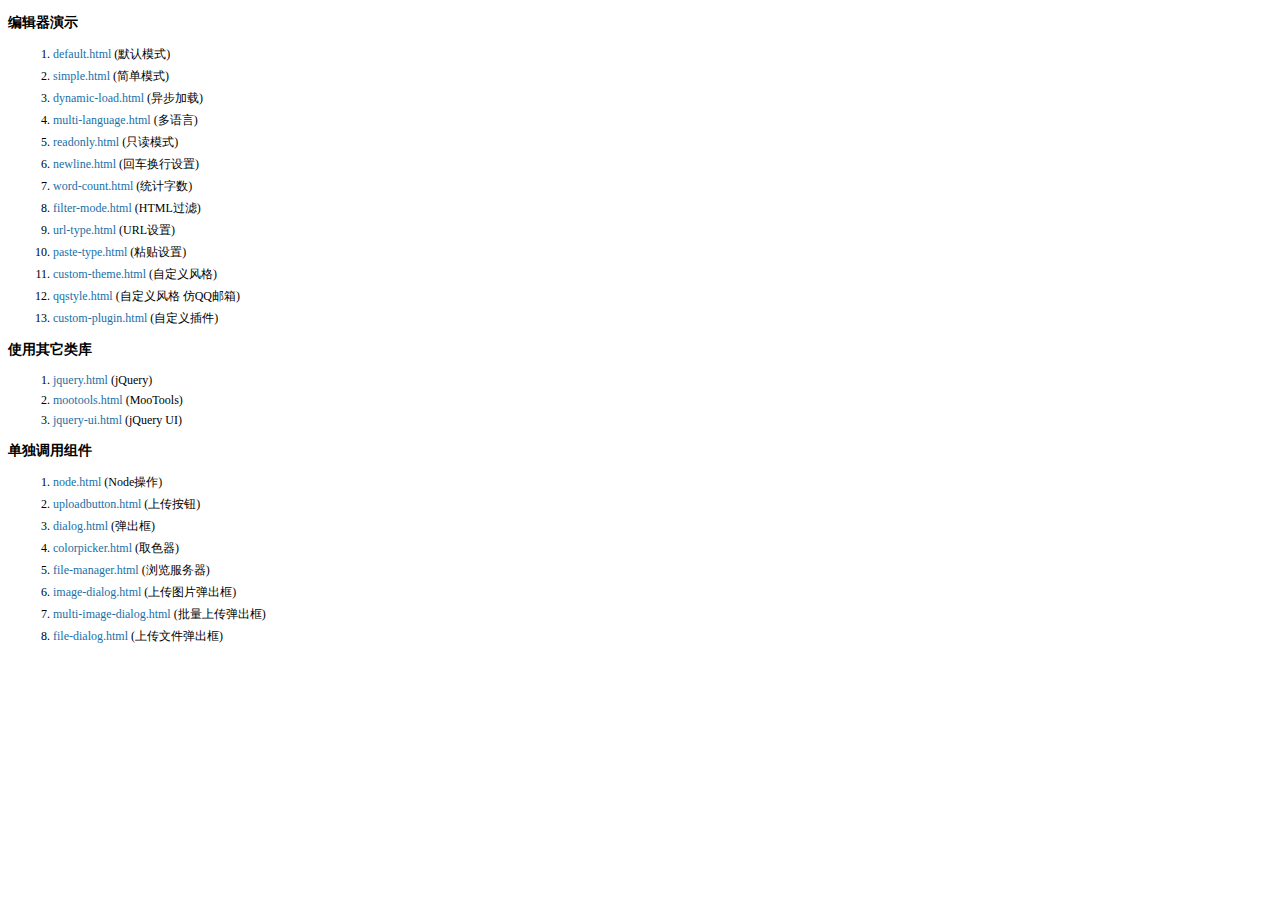
<file: public/plugin/kindeditor/examples/index.html>
<!doctype html>
<html>
	<head>
		<meta charset="utf-8" />
		<title>KindEditor Examples</title>
		<style>
			body {
				font-size: 12px;
				font-family: Tahoma, Simsun;
			}
			h3 {
				font-size: 14px;
			}
			a {
				color: #1870a9;
				text-decoration: none;
			}
			a:hover {
				color: #BC2A4D;
			}
			li {
				margin: 5px;
			}
		</style>
	</head>
	<body>
		<h3>编辑器演示</h3>
		<ol>
			<li><a href="default.html" target="_blank">default.html</a> (默认模式)</li>
			<li><a href="simple.html" target="_blank">simple.html</a> (简单模式)</li>
			<li><a href="dynamic-load.html" target="_blank">dynamic-load.html</a> (异步加载)</li>
			<li><a href="multi-language.html" target="_blank">multi-language.html</a> (多语言)</li>
			<li><a href="readonly.html" target="_blank">readonly.html</a> (只读模式)</li>
			<li><a href="newline.html" target="_blank">newline.html</a> (回车换行设置)</li>
			<li><a href="word-count.html" target="_blank">word-count.html</a> (统计字数)</li>
			<li><a href="filter-mode.html" target="_blank">filter-mode.html</a> (HTML过滤)</li>
			<li><a href="url-type.html" target="_blank">url-type.html</a> (URL设置)</li>
			<li><a href="paste-type.html" target="_blank">paste-type.html</a> (粘贴设置)</li>
			<li><a href="custom-theme.html" target="_blank">custom-theme.html</a> (自定义风格)</li>
			<li><a href="qqstyle.html" target="_blank">qqstyle.html</a> (自定义风格 仿QQ邮箱)</li>
			<li><a href="custom-plugin.html" target="_blank">custom-plugin.html</a> (自定义插件)</li>
		</ol>
		<h3>使用其它类库</h3>
		<ol>
			<li><a href="jquery.html" target="_blank">jquery.html</a> (jQuery)</li>
			<li><a href="mootools.html" target="_blank">mootools.html</a> (MooTools)</li>
			<li><a href="jquery-ui.html" target="_blank">jquery-ui.html</a> (jQuery UI)</li>
		</ol>
		<h3>单独调用组件</h3>
		<ol>
			<li><a href="node.html" target="_blank">node.html</a> (Node操作)</li>
			<li><a href="uploadbutton.html" target="_blank">uploadbutton.html</a> (上传按钮)</li>
			<li><a href="dialog.html" target="_blank">dialog.html</a> (弹出框)</li>
			<li><a href="colorpicker.html" target="_blank">colorpicker.html</a> (取色器)</li>
			<li><a href="file-manager.html" target="_blank">file-manager.html</a> (浏览服务器)</li>
			<li><a href="image-dialog.html" target="_blank">image-dialog.html</a> (上传图片弹出框)</li>
			<li><a href="multi-image-dialog.html" target="_blank">multi-image-dialog.html</a> (批量上传弹出框)</li>
			<li><a href="file-dialog.html" target="_blank">file-dialog.html</a> (上传文件弹出框)</li>
		</ol>
	</body>
</html>
</file>
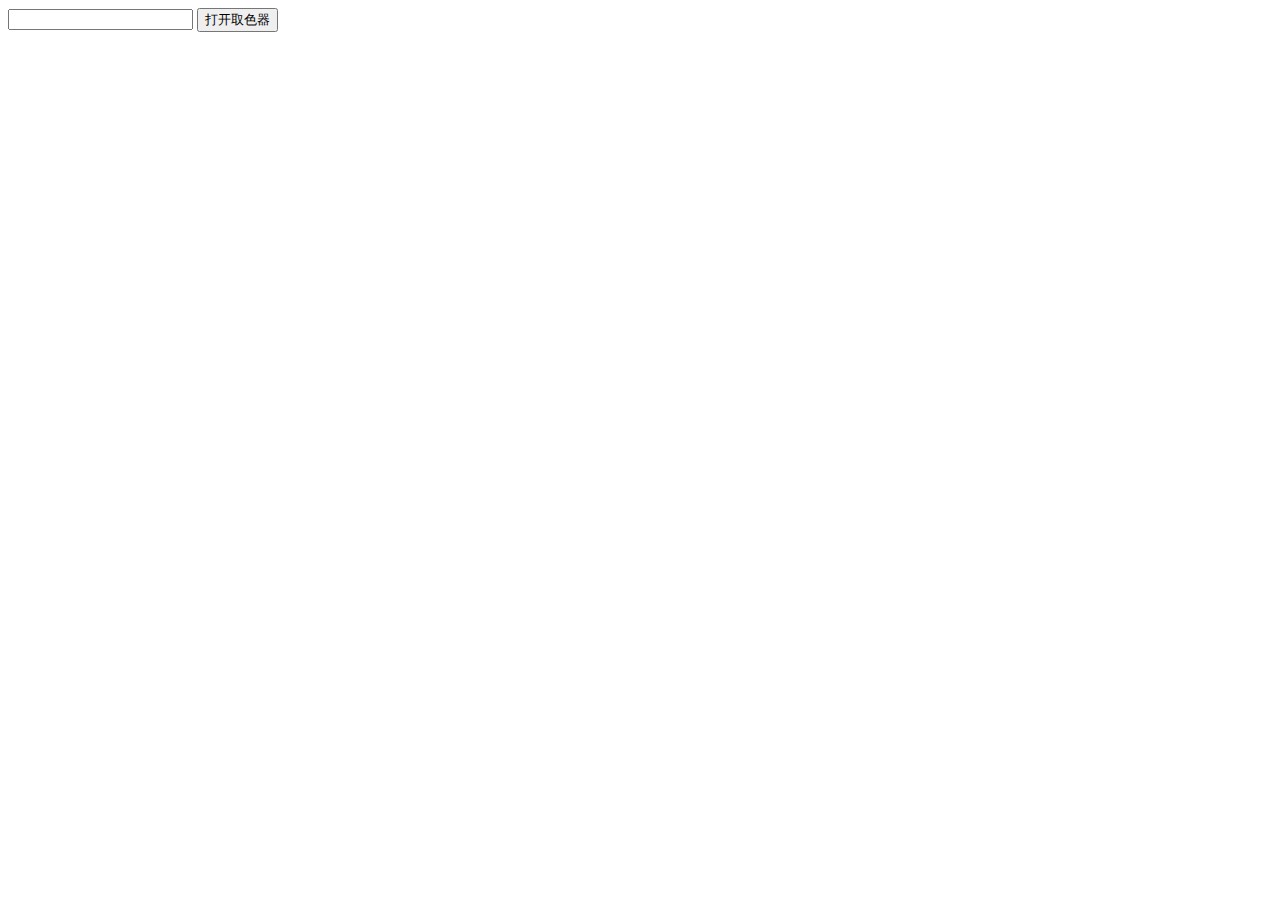
<file: public/plugin/kindeditor/examples/colorpicker.html>
<!doctype html>
<html>
	<head>
		<meta charset="utf-8" />
		<title>ColorPicker Examples</title>
		<link rel="stylesheet" href="../themes/default/default.css" />
		<script src="../kindeditor-min.js"></script>
		<script>
			KindEditor.ready(function(K) {
				var colorpicker;
				K('#colorpicker').bind('click', function(e) {
					e.stopPropagation();
					if (colorpicker) {
						colorpicker.remove();
						colorpicker = null;
						return;
					}
					var colorpickerPos = K('#colorpicker').pos();
					colorpicker = K.colorpicker({
						x : colorpickerPos.x,
						y : colorpickerPos.y + K('#colorpicker').height(),
						z : 19811214,
						selectedColor : 'default',
						noColor : '无颜色',
						click : function(color) {
							K('#color').val(color);
							colorpicker.remove();
							colorpicker = null;
						}
					});
				});
				K(document).click(function() {
					if (colorpicker) {
						colorpicker.remove();
						colorpicker = null;
					}
				});
			});
		</script>
	</head>
	<body>
		<input type="text" id="color" value="" /> <input type="button" id="colorpicker" value="打开取色器" />
	</body>
</html>
</file>
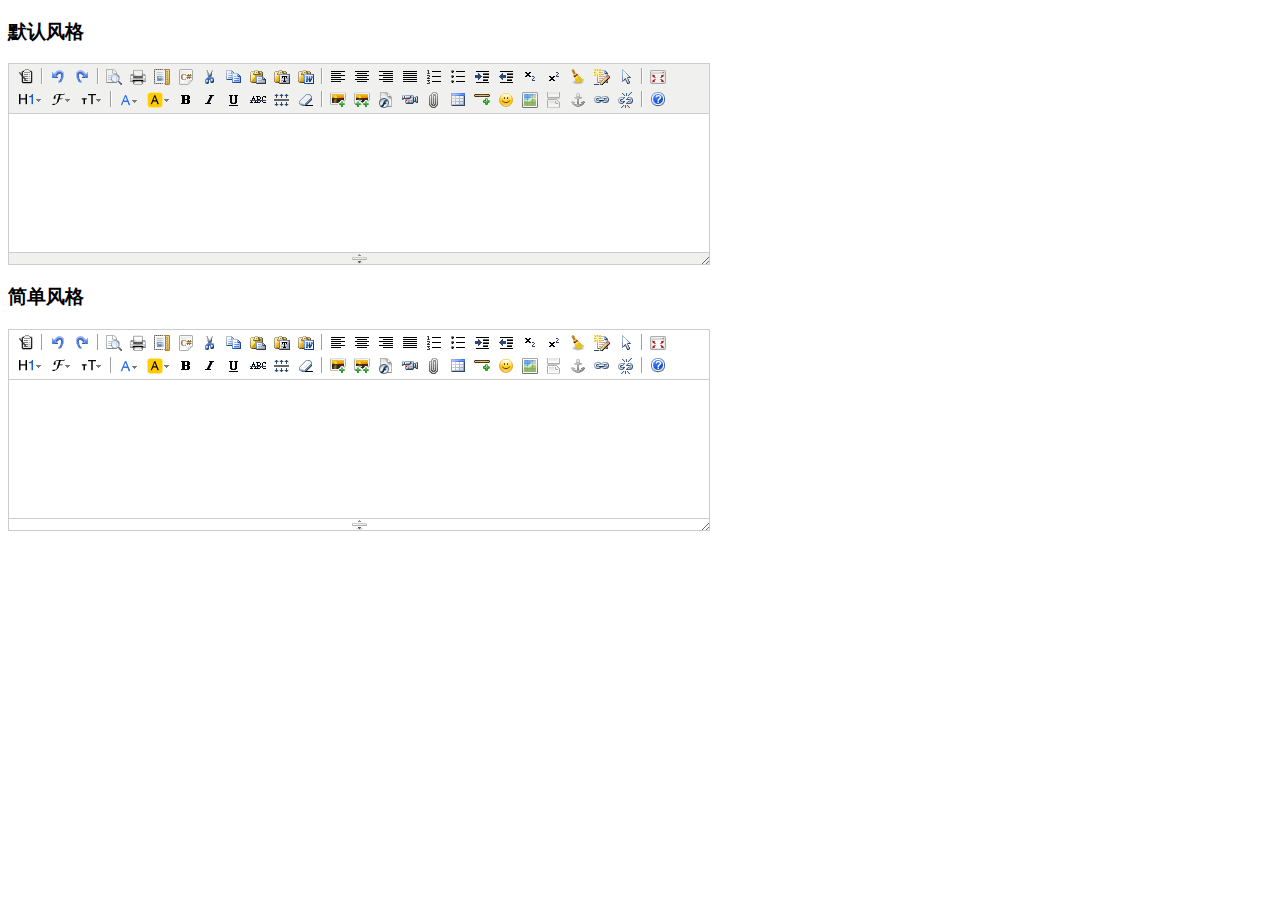
<file: public/plugin/kindeditor/examples/custom-theme.html>
<!doctype html>
<html>
	<head>
		<meta charset="utf-8" />
		<title>Custom Theme Examples</title>
		<style>
			form {
				margin: 0;
			}
			textarea {
				display: block;
			}
		</style>
		<script charset="utf-8" src="../kindeditor-min.js"></script>
		<script charset="utf-8" src="../lang/zh_CN.js"></script>
		<script>
			KindEditor.ready(function(K) {
				K.create('#content1', {
					themeType : 'default'
				});
				K.create('#content2', {
					themeType : 'simple'
				});
			});
		</script>
	</head>
	<body>
		<h3>默认风格</h3>
		<textarea id="content1" name="content" style="width:700px;height:200px;visibility:hidden;"></textarea>
		<h3>简单风格</h3>
		<textarea id="content2" name="content" style="width:700px;height:200px;visibility:hidden;"></textarea>
	</body>
</html>
</file>
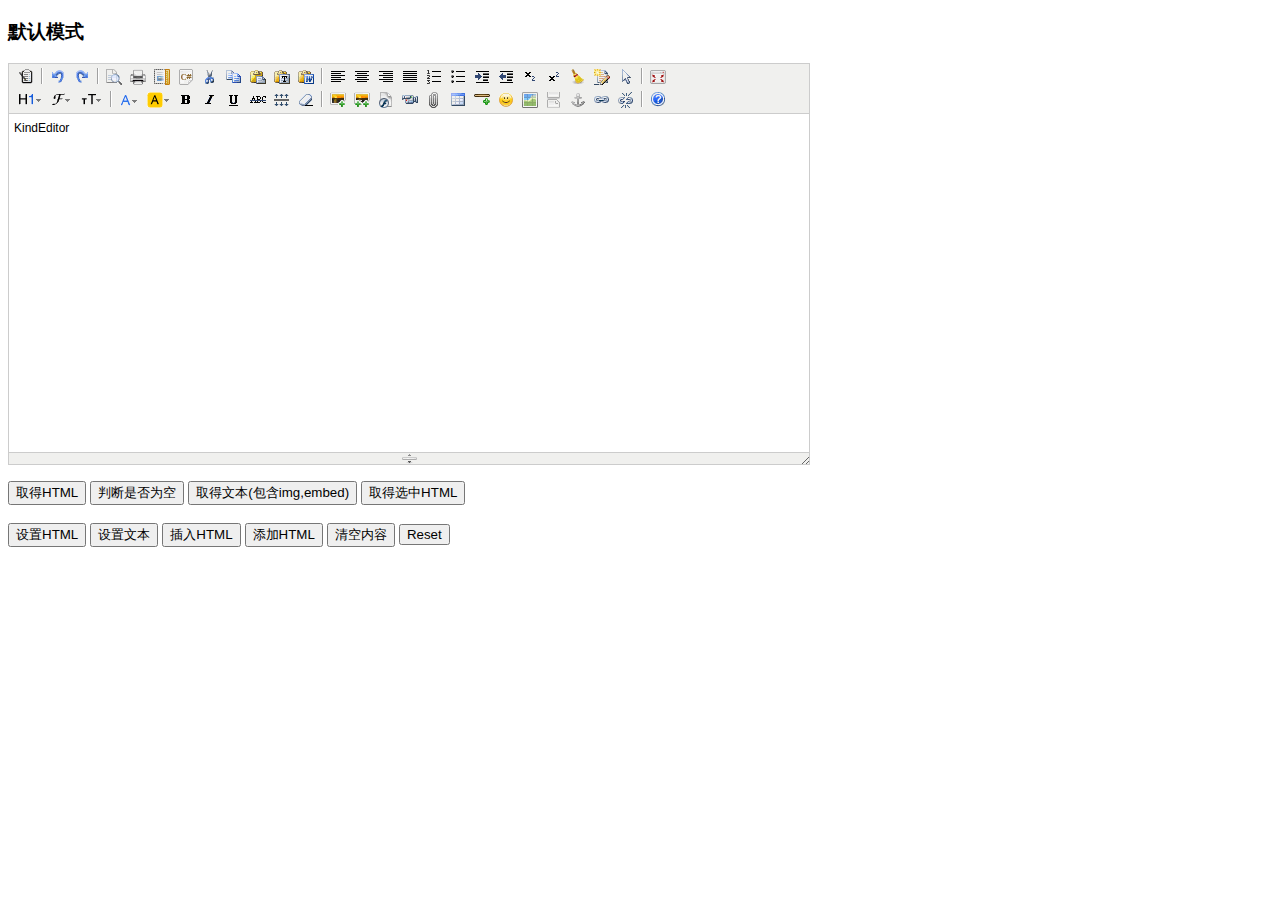
<file: public/plugin/kindeditor/examples/default.html>
<!doctype html>
<html>
	<head>
		<meta charset="utf-8" />
		<title>Default Examples</title>
		<style>
			form {
				margin: 0;
			}
			textarea {
				display: block;
			}
		</style>
		<script charset="utf-8" src="../kindeditor-min.js"></script>
		<script charset="utf-8" src="../lang/zh_CN.js"></script>
		<script>
			var editor;
			KindEditor.ready(function(K) {
				editor = K.create('textarea[name="content"]', {
					allowFileManager : true
				});
				K('input[name=getHtml]').click(function(e) {
					alert(editor.html());
				});
				K('input[name=isEmpty]').click(function(e) {
					alert(editor.isEmpty());
				});
				K('input[name=getText]').click(function(e) {
					alert(editor.text());
				});
				K('input[name=selectedHtml]').click(function(e) {
					alert(editor.selectedHtml());
				});
				K('input[name=setHtml]').click(function(e) {
					editor.html('<h3>Hello KindEditor</h3>');
				});
				K('input[name=setText]').click(function(e) {
					editor.text('<h3>Hello KindEditor</h3>');
				});
				K('input[name=insertHtml]').click(function(e) {
					editor.insertHtml('<strong>插入HTML</strong>');
				});
				K('input[name=appendHtml]').click(function(e) {
					editor.appendHtml('<strong>添加HTML</strong>');
				});
				K('input[name=clear]').click(function(e) {
					editor.html('');
				});
			});
		</script>
	</head>
	<body>
		<h3>默认模式</h3>
		<form>
			<textarea name="content" style="width:800px;height:400px;visibility:hidden;">KindEditor</textarea>
			<p>
				<input type="button" name="getHtml" value="取得HTML" />
				<input type="button" name="isEmpty" value="判断是否为空" />
				<input type="button" name="getText" value="取得文本(包含img,embed)" />
				<input type="button" name="selectedHtml" value="取得选中HTML" />
				<br />
				<br />
				<input type="button" name="setHtml" value="设置HTML" />
				<input type="button" name="setText" value="设置文本" />
				<input type="button" name="insertHtml" value="插入HTML" />
				<input type="button" name="appendHtml" value="添加HTML" />
				<input type="button" name="clear" value="清空内容" />
				<input type="reset" name="reset" value="Reset" />
			</p>
		</form>
	</body>
</html>
</file>
<file: public/plugin/kindeditor/themes/default/default.css>
/* common */
.ke-inline-block {
	display: -moz-inline-stack;
	display: inline-block;
	vertical-align: middle;
	zoom: 1;
	*display: inline;
}
.ke-clearfix {
	zoom: 1;
}
.ke-clearfix:after {
	content: ".";
	display: block;
	clear: both;
	font-size: 0;
	height: 0;
	line-height: 0;
	visibility: hidden;
}
.ke-shadow {
	box-shadow: 1px 1px 3px #A0A0A0;
	-moz-box-shadow: 1px 1px 3px #A0A0A0;
	-webkit-box-shadow: 1px 1px 3px #A0A0A0;
	filter: progid:DXImageTransform.Microsoft.Shadow(color='#A0A0A0', Direction=135, Strength=3);
	background-color: #F0F0EE;
}
.ke-menu a,
.ke-menu a:hover,
.ke-dialog a,
.ke-dialog a:hover {
	color: #337FE5;
	text-decoration: none;
}
/* icons */
.ke-icon-source {
	background-position: 0px 0px;
	width: 16px;
	height: 16px;
}
.ke-icon-preview {
	background-position: 0px -16px;
	width: 16px;
	height: 16px;
}
.ke-icon-print {
	background-position: 0px -32px;
	width: 16px;
	height: 16px;
}
.ke-icon-undo {
	background-position: 0px -48px;
	width: 16px;
	height: 16px;
}
.ke-icon-redo {
	background-position: 0px -64px;
	width: 16px;
	height: 16px;
}
.ke-icon-cut {
	background-position: 0px -80px;
	width: 16px;
	height: 16px;
}
.ke-icon-copy {
	background-position: 0px -96px;
	width: 16px;
	height: 16px;
}
.ke-icon-paste {
	background-position: 0px -112px;
	width: 16px;
	height: 16px;
}
.ke-icon-selectall {
	background-position: 0px -128px;
	width: 16px;
	height: 16px;
}
.ke-icon-justifyleft {
	background-position: 0px -144px;
	width: 16px;
	height: 16px;
}
.ke-icon-justifycenter {
	background-position: 0px -160px;
	width: 16px;
	height: 16px;
}
.ke-icon-justifyright {
	background-position: 0px -176px;
	width: 16px;
	height: 16px;
}
.ke-icon-justifyfull {
	background-position: 0px -192px;
	width: 16px;
	height: 16px;
}
.ke-icon-insertorderedlist {
	background-position: 0px -208px;
	width: 16px;
	height: 16px;
}
.ke-icon-insertunorderedlist {
	background-position: 0px -224px;
	width: 16px;
	height: 16px;
}
.ke-icon-indent {
	background-position: 0px -240px;
	width: 16px;
	height: 16px;
}
.ke-icon-outdent {
	background-position: 0px -256px;
	width: 16px;
	height: 16px;
}
.ke-icon-subscript {
	background-position: 0px -272px;
	width: 16px;
	height: 16px;
}
.ke-icon-superscript {
	background-position: 0px -288px;
	width: 16px;
	height: 16px;
}
.ke-icon-date {
	background-position: 0px -304px;
	width: 25px;
	height: 16px;
}
.ke-icon-time {
	background-position: 0px -320px;
	width: 25px;
	height: 16px;
}
.ke-icon-formatblock {
	background-position: 0px -336px;
	width: 25px;
	height: 16px;
}
.ke-icon-fontname {
	background-position: 0px -352px;
	width: 21px;
	height: 16px;
}
.ke-icon-fontsize {
	background-position: 0px -368px;
	width: 23px;
	height: 16px;
}
.ke-icon-forecolor {
	background-position: 0px -384px;
	width: 20px;
	height: 16px;
}
.ke-icon-hilitecolor {
	background-position: 0px -400px;
	width: 23px;
	height: 16px;
}
.ke-icon-bold {
	background-position: 0px -416px;
	width: 16px;
	height: 16px;
}
.ke-icon-italic {
	background-position: 0px -432px;
	width: 16px;
	height: 16px;
}
.ke-icon-underline {
	background-position: 0px -448px;
	width: 16px;
	height: 16px;
}
.ke-icon-strikethrough {
	background-position: 0px -464px;
	width: 16px;
	height: 16px;
}
.ke-icon-removeformat {
	background-position: 0px -480px;
	width: 16px;
	height: 16px;
}
.ke-icon-image {
	background-position: 0px -496px;
	width: 16px;
	height: 16px;
}
.ke-icon-flash {
	background-position: 0px -512px;
	width: 16px;
	height: 16px;
}
.ke-icon-media {
	background-position: 0px -528px;
	width: 16px;
	height: 16px;
}
.ke-icon-div {
	background-position: 0px -544px;
	width: 16px;
	height: 16px;
}
.ke-icon-formula {
	background-position: 0px -576px;
	width: 16px;
	height: 16px;
}
.ke-icon-hr {
	background-position: 0px -592px;
	width: 16px;
	height: 16px;
}
.ke-icon-emoticons {
	background-position: 0px -608px;
	width: 16px;
	height: 16px;
}
.ke-icon-link {
	background-position: 0px -624px;
	width: 16px;
	height: 16px;
}
.ke-icon-unlink {
	background-position: 0px -640px;
	width: 16px;
	height: 16px;
}
.ke-icon-fullscreen {
	background-position: 0px -656px;
	width: 16px;
	height: 16px;
}
.ke-icon-about {
	background-position: 0px -672px;
	width: 16px;
	height: 16px;
}
.ke-icon-plainpaste {
	background-position: 0px -704px;
	width: 16px;
	height: 16px;
}
.ke-icon-wordpaste {
	background-position: 0px -720px;
	width: 16px;
	height: 16px;
}
.ke-icon-table {
	background-position: 0px -784px;
	width: 16px;
	height: 16px;
}
.ke-icon-tablemenu {
	background-position: 0px -768px;
	width: 16px;
	height: 16px;
}
.ke-icon-tableinsert {
	background-position: 0px -784px;
	width: 16px;
	height: 16px;
}
.ke-icon-tabledelete {
	background-position: 0px -800px;
	width: 16px;
	height: 16px;
}
.ke-icon-tablecolinsertleft {
	background-position: 0px -816px;
	width: 16px;
	height: 16px;
}
.ke-icon-tablecolinsertright {
	background-position: 0px -832px;
	width: 16px;
	height: 16px;
}
.ke-icon-tablerowinsertabove {
	background-position: 0px -848px;
	width: 16px;
	height: 16px;
}
.ke-icon-tablerowinsertbelow {
	background-position: 0px -864px;
	width: 16px;
	height: 16px;
}
.ke-icon-tablecoldelete {
	background-position: 0px -880px;
	width: 16px;
	height: 16px;
}
.ke-icon-tablerowdelete {
	background-position: 0px -896px;
	width: 16px;
	height: 16px;
}
.ke-icon-tablecellprop {
	background-position: 0px -912px;
	width: 16px;
	height: 16px;
}
.ke-icon-tableprop {
	background-position: 0px -928px;
	width: 16px;
	height: 16px;
}
.ke-icon-checked {
	background-position: 0px -944px;
	width: 16px;
	height: 16px;
}
.ke-icon-code {
	background-position: 0px -960px;
	width: 16px;
	height: 16px;
}
.ke-icon-map {
	background-position: 0px -976px;
	width: 16px;
	height: 16px;
}
.ke-icon-baidumap {
	background-position: 0px -976px;
	width: 16px;
	height: 16px;
}
.ke-icon-lineheight {
	background-position: 0px -992px;
	width: 16px;
	height: 16px;
}
.ke-icon-clearhtml {
	background-position: 0px -1008px;
	width: 16px;
	height: 16px;
}
.ke-icon-pagebreak {
	background-position: 0px -1024px;
	width: 16px;
	height: 16px;
}
.ke-icon-insertfile {
	background-position: 0px -1040px;
	width: 16px;
	height: 16px;
}
.ke-icon-quickformat {
	background-position: 0px -1056px;
	width: 16px;
	height: 16px;
}
.ke-icon-template {
	background-position: 0px -1072px;
	width: 16px;
	height: 16px;
}
.ke-icon-tablecellsplit {
	background-position: 0px -1088px;
	width: 16px;
	height: 16px;
}
.ke-icon-tablerowmerge {
	background-position: 0px -1104px;
	width: 16px;
	height: 16px;
}
.ke-icon-tablerowsplit {
	background-position: 0px -1120px;
	width: 16px;
	height: 16px;
}
.ke-icon-tablecolmerge {
	background-position: 0px -1136px;
	width: 16px;
	height: 16px;
}
.ke-icon-tablecolsplit {
	background-position: 0px -1152px;
	width: 16px;
	height: 16px;
}
.ke-icon-anchor {
	background-position: 0px -1168px;
	width: 16px;
	height: 16px;
}
.ke-icon-search {
	background-position: 0px -1184px;
	width: 16px;
	height: 16px;
}
.ke-icon-new {
	background-position: 0px -1200px;
	width: 16px;
	height: 16px;
}
.ke-icon-specialchar {
	background-position: 0px -1216px;
	width: 16px;
	height: 16px;
}
.ke-icon-multiimage {
	background-position: 0px -1232px;
	width: 16px;
	height: 16px;
}
/* container */
.ke-container {
	display: block;
	border: 1px solid #CCCCCC;
	background-color: #FFF;
	overflow: hidden;
	margin: 0;
	padding: 0;
}
/* toolbar */
.ke-toolbar {
	border-bottom: 1px solid #CCC;
	background-color: #F0F0EE;
	padding: 2px 5px;
	text-align: left;
	overflow: hidden;
	zoom: 1;
}
.ke-toolbar-icon {
	background-repeat: no-repeat;
	font-size: 0;
	line-height: 0;
	overflow: hidden;
	display: block;
}
.ke-toolbar-icon-url {
	background-image: url(default.png);
}
.ke-toolbar .ke-outline {
	border: 1px solid #F0F0EE;
	margin: 1px;
	padding: 1px 2px;
	font-size: 0;
	line-height: 0;
	overflow: hidden;
	cursor: pointer;
	display: block;
	float: left;
}
.ke-toolbar .ke-on {
	border: 1px solid #5690D2;
}
.ke-toolbar .ke-selected {
	border: 1px solid #5690D2;
	background-color: #E9EFF6;
}
.ke-toolbar .ke-disabled {
	cursor: default;
}
.ke-toolbar .ke-separator {
	height: 16px;
	margin: 2px 3px;
	border-left: 1px solid #A0A0A0;
	border-right: 1px solid #FFFFFF;
	border-top:0;
	border-bottom:0;
	width: 0;
	font-size: 0;
	line-height: 0;
	overflow: hidden;
	display: block;
	float: left;
}
.ke-toolbar .ke-hr {
	overflow: hidden;
	height: 1px;
	clear: both;
}
/* edit */
.ke-edit {
	padding: 0;
}
.ke-edit-iframe,
.ke-edit-textarea {
	border: 0;
	margin: 0;
	padding: 0;
	overflow: auto;
}
.ke-edit-textarea {
	font: 12px/1.5 "Consolas", "Monaco", "Bitstream Vera Sans Mono", "Courier New", Courier, monospace;
	color: #000;
	overflow: auto;
	resize: none;
}
.ke-edit-textarea:focus {
	outline: none;
}
/* statusbar */
.ke-statusbar {
	position: relative;
	background-color: #F0F0EE;
	border-top: 1px solid #CCCCCC;
	font-size: 0;
	line-height: 0;
	*height: 12px;
	overflow: hidden;
	text-align: center;
	cursor: s-resize;
}
.ke-statusbar-center-icon {
	background-position: -0px -754px;
	width: 15px;
	height: 11px;
	background-image: url(default.png);
}
.ke-statusbar-right-icon {
	position: absolute;
	right: 0;
	bottom: 0;
	cursor: se-resize;
	background-position: -5px -741px;
	width: 11px;
	height: 11px;
	background-image: url(default.png);
}
/* menu */
.ke-menu {
	border: 1px solid #A0A0A0;
	background-color: #F1F1F1;
	color: #222222;
	padding: 2px;
	font-family: "sans serif",tahoma,verdana,helvetica;
	font-size: 12px;
	text-align: left;
	overflow: hidden;
}
.ke-menu-item {
	border: 1px solid #F1F1F1;
	background-color: #F1F1F1;
	color: #222222;
	height: 24px;
	overflow: hidden;
	cursor: pointer;
}
.ke-menu-item-on {
	border: 1px solid #5690D2;
	background-color: #E9EFF6;
}
.ke-menu-item-left {
	width: 27px;
	text-align: center;
	overflow: hidden;
}
.ke-menu-item-center {
	width: 0;
	height: 24px;
	border-left: 1px solid #E3E3E3;
	border-right: 1px solid #FFFFFF;
	border-top: 0;
	border-bottom: 0;
}
.ke-menu-item-center-on {
	border-left: 1px solid #E9EFF6;
	border-right: 1px solid #E9EFF6;
}
.ke-menu-item-right {
	border: 0;
	padding: 0 0 0 5px;
	line-height: 24px;
	text-align: left;
	overflow: hidden;
}
.ke-menu-separator {
	margin: 2px 0;
	height: 0;
	overflow: hidden;
	border-top: 1px solid #CCCCCC;
	border-bottom: 1px solid #FFFFFF;
	border-left: 0;
	border-right: 0;
}
/* colorpicker */
.ke-colorpicker {
	border: 1px solid #A0A0A0;
	background-color: #F1F1F1;
	color: #222222;
	padding: 2px;
}
.ke-colorpicker-table {
	border:0;
	margin:0;
	padding:0;
	border-collapse: separate;
}
.ke-colorpicker-cell {
	font-size: 0;
	line-height: 0;
	border: 1px solid #F0F0EE;
	cursor: pointer;
	margin:3px;
	padding:0;
}
.ke-colorpicker-cell-top {
	font-family: "sans serif",tahoma,verdana,helvetica;
	font-size: 12px;
	line-height: 24px;
	border: 1px solid #F0F0EE;
	cursor: pointer;
	margin:0;
	padding:0;
	text-align: center;
}
.ke-colorpicker-cell-on {
	border: 1px solid #5690D2;
}
.ke-colorpicker-cell-selected {
	border: 1px solid #2446AB;
}
.ke-colorpicker-cell-color {
	width: 14px;
	height: 14px;
	margin: 3px;
	padding: 0;
	border: 0;
}
/* dialog */
.ke-dialog {
	position: absolute;
	margin: 0;
	padding: 0;
}
.ke-dialog-content {
	background-color: #FFF;
	width: 100%;
	height: 100%;
	color: #333;
	border: 1px solid #A0A0A0;
}
.ke-dialog-shadow {
	position: absolute;
	z-index: -1;
	top: 0;
	left: 0;
	width: 100%;
	height: 100%;
	box-shadow: 3px 3px 7px #999;
	-moz-box-shadow: 3px 3px 7px #999;
	-webkit-box-shadow: 3px 3px 7px #999;
	filter: progid:DXImageTransform.Microsoft.Blur(PixelRadius='3', MakeShadow='true', ShadowOpacity='0.4');
	background-color: #F0F0EE;
}
.ke-dialog-header {
	border:0;
	margin:0;
	padding: 0 10px;
	background: url(background.png) repeat scroll 0 0 #F0F0EE;
	border-bottom: 1px solid #CFCFCF;
	height: 24px;
	font: 12px/24px "sans serif",tahoma,verdana,helvetica;
	text-align: left;
	color: #222;
	cursor: move;
}
.ke-dialog-icon-close {
	display: block;
	background: url(default.png) no-repeat scroll 0px -688px;
	width: 16px;
	height: 16px;
	position: absolute;
	right: 6px;
	top: 6px;
	cursor: pointer;
}
.ke-dialog-body {
	font: 12px/1.5 "sans serif",tahoma,verdana,helvetica;
	text-align: left;
	overflow: hidden;
	width: 100%;
}
.ke-dialog-body textarea {
	display: block;
	overflow: auto;
	padding: 0;
	resize: none;
}
.ke-dialog-body textarea:focus,
.ke-dialog-body input:focus,
.ke-dialog-body select:focus {
	outline: none;
}
.ke-dialog-body label {
	margin-right: 10px;
	cursor: pointer;
	display: -moz-inline-stack;
	display: inline-block;
	vertical-align: middle;
	zoom: 1;
	*display: inline;
}
.ke-dialog-body img {
	display: -moz-inline-stack;
	display: inline-block;
	vertical-align: middle;
	zoom: 1;
	*display: inline;
}
.ke-dialog-body select {
	display: -moz-inline-stack;
	display: inline-block;
	vertical-align: middle;
	zoom: 1;
	*display: inline;
	width: auto;
}
.ke-dialog-body .ke-textarea {
	display: block;
	width: 408px;
	height: 260px;
	font-family: "sans serif",tahoma,verdana,helvetica;
	font-size: 12px;
	border-color: #848484 #E0E0E0 #E0E0E0 #848484;
	border-style: solid;
	border-width: 1px;
}
.ke-dialog-body .ke-form {
	margin: 0;
	padding: 0;
}
.ke-dialog-loading {
	position: absolute;
	top: 0;
	left: 1px;
	z-index: 1;
	text-align: center;
}
.ke-dialog-loading-content {
	background: url("../common/loading.gif") no-repeat;
    color: #666;
    font-size: 14px;
    font-weight: bold;
    height: 31px;
    line-height: 31px;
    padding-left: 36px;
}
.ke-dialog-row {
	margin-bottom: 10px;
}
.ke-dialog-footer {
	font: 12px/1 "sans serif",tahoma,verdana,helvetica;
	text-align: right;
	padding:0 0 5px 0;
	background-color: #FFF;
	width: 100%;
}
.ke-dialog-preview,
.ke-dialog-yes {
	margin: 5px;
}
.ke-dialog-no {
	margin: 5px 10px 5px 5px;
}
.ke-dialog-mask {
	background-color:#FFF;
	filter:alpha(opacity=50);
	opacity:0.5;
}
.ke-button-common {
	background: url(background.png) no-repeat scroll 0 -25px transparent;
	cursor: pointer;
	height: 23px;
	line-height: 23px;
	overflow: visible;
	display: inline-block;
	vertical-align: top;
	cursor: pointer;
}
.ke-button-outer {
	background-position: 0 -25px;
	padding: 0;
	position: relative;
	display: -moz-inline-stack;
	display: inline-block;
	vertical-align: middle;
	zoom: 1;
	*display: inline;
}
.ke-button {
	background-position: right -25px;
	padding: 0 12px;
	margin: 0;
	font-family: "sans serif",tahoma,verdana,helvetica;
	border: 0 none;
	color: #333;
	font-size: 12px;
	left: 2px;
	text-decoration: none;
}
/* inputbox */
.ke-input-text {
	background-color:#FFFFFF;
	font-family: "sans serif",tahoma,verdana,helvetica;
	font-size: 12px;
	line-height: 17px;
	height: 17px;
	padding: 2px 4px;
	border-color: #848484 #E0E0E0 #E0E0E0 #848484;
	border-style: solid;
	border-width: 1px;
	display: -moz-inline-stack;
	display: inline-block;
	vertical-align: middle;
	zoom: 1;
	*display: inline;
}
.ke-input-number {
	width: 50px;
}
.ke-input-color {
	border: 1px solid #A0A0A0;
	background-color: #FFFFFF;
	font-size: 12px;
	width: 60px;
	height: 20px;
	line-height: 20px;
	padding-left: 5px;
	overflow: hidden;
	cursor: pointer;
	display: -moz-inline-stack;
	display: inline-block;
	vertical-align: middle;
	zoom: 1;
	*display: inline;
}
.ke-upload-button {
	position: relative;
}
.ke-upload-area {
	position: relative;
	overflow: hidden;
	margin: 0;
	padding: 0;
}
.ke-upload-area .ke-upload-file {
	position: absolute;
	top: 0;
	right: 0;
	height: 25px;
	padding: 0;
	margin: 0;
	z-index: 811212;
	border: 0 none;
	opacity: 0;
	filter: alpha(opacity=0);
}
/* tabs */
.ke-tabs {
	font: 12px/1 "sans serif",tahoma,verdana,helvetica;
	border-bottom:1px solid #A0A0A0;
	padding-left:5px;
	margin-bottom:20px;
}
.ke-tabs-ul  {
	list-style-image:none;
	list-style-position:outside;
	list-style-type:none;
	margin:0;
	padding:0;
}
.ke-tabs-li {
	position: relative;
	border: 1px solid #A0A0A0;
	background-color: #F0F0EE;
	margin: 0 2px -1px 0;
	padding: 0 20px;
	float: left;
	line-height: 25px;
	text-align: center;
	color: #555555;
	cursor: pointer;
}
.ke-tabs-li-selected {
	background-color: #FFF;
	border-bottom: 1px solid #FFF;
	color: #000;
	cursor: default;
}
.ke-tabs-li-on {
	background-color: #FFF;
	color: #000;
}
/* progressbar */
.ke-progressbar {
	position: relative;
	margin: 0;
	padding: 0;
}
.ke-progressbar-bar {
	border: 1px solid #6FA5DB;
	width: 80px;
	height: 5px;
	margin: 10px 10px 0 10px;
	padding: 0;
}
.ke-progressbar-bar-inner {
	width: 0;
	height: 5px;
	background-color: #6FA5DB;
	overflow: hidden;
	margin: 0;
	padding: 0;
}
.ke-progressbar-percent {
	position: absolute;
	top: 0;
	left: 40%;
	display: none;
}
/* swfupload */
.ke-swfupload-top {
	position: relative;
	margin-bottom: 10px;
	_width: 608px;
}
.ke-swfupload-button {
	height: 23px;
	line-height: 23px;
}
.ke-swfupload-desc {
	padding: 0 10px;
	height: 23px;
	line-height: 23px;
}
.ke-swfupload-startupload {
	position: absolute;
	top: 0;
	right: 0;
}
.ke-swfupload-body {
	overflow: scroll;
	background-color:#FFFFFF;
	border-color: #848484 #E0E0E0 #E0E0E0 #848484;
	border-style: solid;
	border-width: 1px;
	width: auto;
	height: 370px;
	padding: 5px;
}
.ke-swfupload-body .ke-item {
	width: 100px;
	margin: 5px;
}
.ke-swfupload-body .ke-photo {
	position: relative;
	border: 1px solid #DDDDDD;
	background-color:#FFFFFF;
	padding: 10px;
}
.ke-swfupload-body .ke-delete {
	display: block;
	background: url(default.png) no-repeat scroll 0px -688px;
	width: 16px;
	height: 16px;
	position: absolute;
	right: 0;
	top: 0;
	cursor: pointer;
}
.ke-swfupload-body .ke-status  {
	position: absolute;
	left: 0;
	bottom: 5px;
	width: 100px;
	height: 17px;
}
.ke-swfupload-body .ke-message  {
	width: 100px;
	text-align: center;
	overflow: hidden;
	height:17px;
}
.ke-swfupload-body .ke-error  {
	color: red;
}
.ke-swfupload-body .ke-name {
	width: 100px;
	text-align: center;
	overflow: hidden;
	height:16px;
}
.ke-swfupload-body .ke-on {
	border: 1px solid #5690D2;
	background-color: #E9EFF6;
}

/* emoticons */
.ke-plugin-emoticons {
	position: relative;
}
.ke-plugin-emoticons .ke-preview {
	position: absolute;
	text-align: center;
	margin: 2px;
	padding: 10px;
	top: 0;
	border: 1px solid #A0A0A0;
	background-color: #FFFFFF;
	display: none;
}
.ke-plugin-emoticons .ke-preview-img {
	border:0;
	margin:0;
	padding:0;
}
.ke-plugin-emoticons .ke-table {
	border:0;
	margin:0;
	padding:0;
	border-collapse:separate;
}
.ke-plugin-emoticons .ke-cell {
	margin:0;
	padding:1px;
	border:1px solid #F0F0EE;
	cursor:pointer;
}
.ke-plugin-emoticons .ke-on {
	border: 1px solid #5690D2;
	background-color: #E9EFF6;
}
.ke-plugin-emoticons .ke-img {
	display:block;
	background-repeat:no-repeat;
	overflow:hidden;
	margin:2px;
	width:24px;
	height:24px;
	margin: 0;
	padding: 0;
	border: 0;
}
.ke-plugin-emoticons .ke-page {
	text-align: right;
	margin: 5px;
	padding: 0;
	border: 0;
	font: 12px/1 "sans serif",tahoma,verdana,helvetica;
	color: #333;
	text-decoration: none;
}
.ke-plugin-plainpaste-textarea,
.ke-plugin-wordpaste-iframe {
	display: block;
	width: 408px;
	height: 260px;
	font-family: "sans serif",tahoma,verdana,helvetica;
	font-size: 12px;
	border-color: #848484 #E0E0E0 #E0E0E0 #848484;
	border-style: solid;
	border-width: 1px;
}
/* filemanager */
.ke-plugin-filemanager-header {
	width: 100%;
	margin-bottom: 10px;
}
.ke-plugin-filemanager-header .ke-left {
	float: left;
}
.ke-plugin-filemanager-header .ke-right {
	float: right;
}
.ke-plugin-filemanager-body {
	overflow: scroll;
	background-color:#FFFFFF;
	border-color: #848484 #E0E0E0 #E0E0E0 #848484;
	border-style: solid;
	border-width: 1px;
	width: auto;
	height: 370px;
	padding: 5px;
}
.ke-plugin-filemanager-body .ke-item {
	width: 100px;
	margin: 5px;
}
.ke-plugin-filemanager-body .ke-photo {
	border: 1px solid #DDDDDD;
	background-color:#FFFFFF;
	padding: 10px;
}
.ke-plugin-filemanager-body .ke-name {
	width: 100px;
	text-align: center;
	overflow: hidden;
	height:16px;
}
.ke-plugin-filemanager-body .ke-on {
	border: 1px solid #5690D2;
	background-color: #E9EFF6;
}
.ke-plugin-filemanager-body .ke-table {
	width: 95%;
	border: 0;
	margin: 0;
	padding: 0;
	border-collapse: separate;
}
.ke-plugin-filemanager-body .ke-table .ke-cell {
	margin: 0;
	padding: 0;
	border: 0;
}
.ke-plugin-filemanager-body .ke-table .ke-name {
	width: 55%;
	text-align: left;
}
.ke-plugin-filemanager-body .ke-table .ke-size {
	width: 15%;
	text-align: left;
}
.ke-plugin-filemanager-body .ke-table .ke-datetime {
	width: 30%;
	text-align: center;
}
/* template */
.ke-plugin-template .ke-header {
	width: 100%;
	margin-bottom: 10px;
}
.ke-plugin-template label {
	margin-right: 0;
	cursor: pointer;
	font-weight: normal;
	display: inline;
	vertical-align: top;
}
.ke-plugin-template .ke-left {
	float: left;
}
.ke-plugin-template .ke-right {
	float: right;
}
</file>
